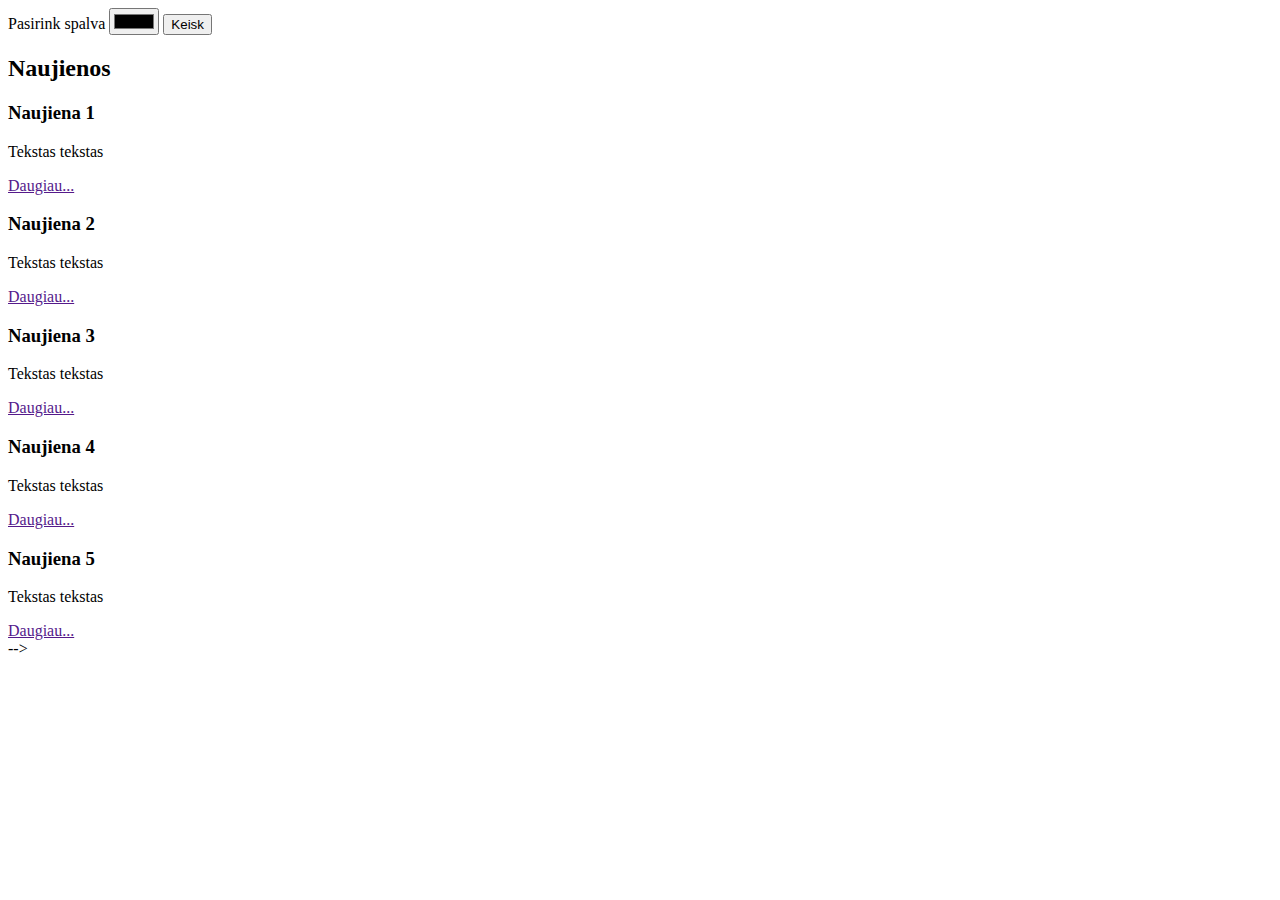
<file: JavaScript-three 10-31/Index.html>
<!DOCTYPE html>
<html>
  <head>
    <meta charset="utf-8">
    <title> JavaScript</title>
  </head>
  <body>
    <div class="container">
      <section>
        <label>Pasirink spalva</label>
        <input type="color">
        <button>Keisk</button>
      </section>
      <section>
        <h2> Naujienos</h2>
        <article id="vip">
          <h3>Naujiena 1</h3>
          <p>Tekstas tekstas</p>
          <a href="">Daugiau...</a>
        </article>
        <article class="purple">
          <h3>Naujiena 2</h3>
          <p>Tekstas tekstas</p>
          <a href="">Daugiau...</a>
        </article>
        <article>
          <h3>Naujiena 3</h3>
          <p>Tekstas tekstas</p>
          <a href="">Daugiau...</a>
        </article>
        <article>
          <h3>Naujiena 4</h3>
          <p>Tekstas tekstas</p>
          <a href="">Daugiau...</a>
        </article>
        <article>
          <h3>Naujiena 5</h3>
          <p>Tekstas tekstas</p>
          <a href="">Daugiau...</a>
        </article>-->
      </section>
    </div>

    <script src="JS/afterlunch.js"></script>
  </body>
</html>
</file>
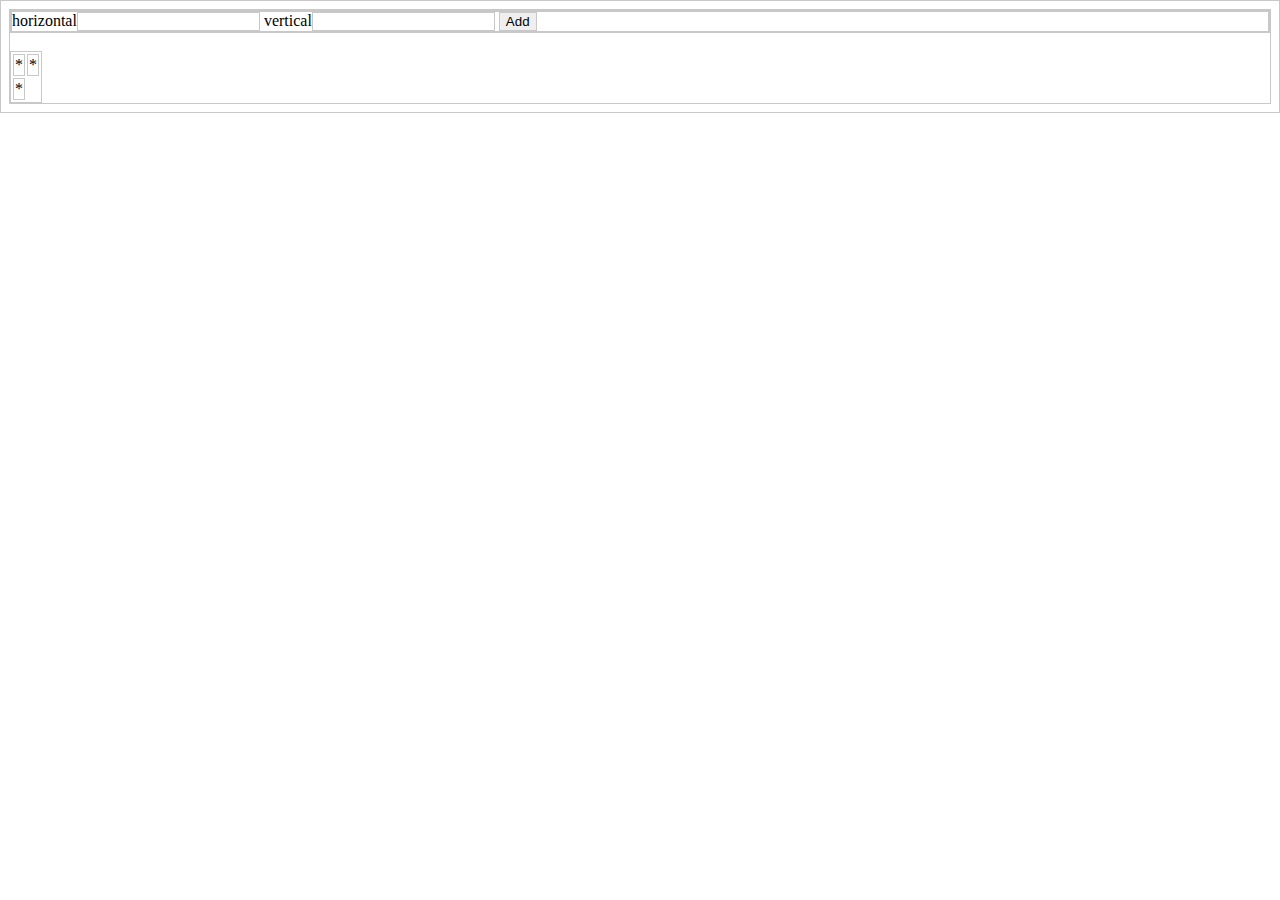
<file: JavaScript-three 10-31/Index2.html>
<!DOCTYPE html>
<html>
  <head>
    <meta charset="utf-8">
    <title> JavaScript</title>
    <link rel="stylesheet" href="CSS/styles.css">
  </head>
  <body>
    <div class="container">
      <section id="">
        horizontal<input class = rows type="text">
        vertical<input class = columns type="text">
        <button>Add</button>
      </section>
      <!--
      <section id="add-todo">
        <input type="text" placeholder="darbas...">
        <button>Pridek</button>
        <button class = delete>Pasalink</button>
      </section>
      <section id="todo">
        <h2>Mano darbu sarasas</h2>
        <ul>
          <li>mokytis HTML</li>
          <li>Mokytis hack</li>
          <li>Pailseti</li>
        </ul>
      </section>
--!>
    </div>
<br>

    <table>
      <tr>
        <td>*</td>
        <td>*</td>
      </tr>
      <tr>
        <td>*</td>
      </tr>
    </table>



    <script src="JS/indexdu.js"></script>
  </body>
</html>
</file>
<file: JavaScript-three 10-31/CSS/styles.css>
*{
    border: 1px solid rgb(200, 200, 200);;
}
</file>
